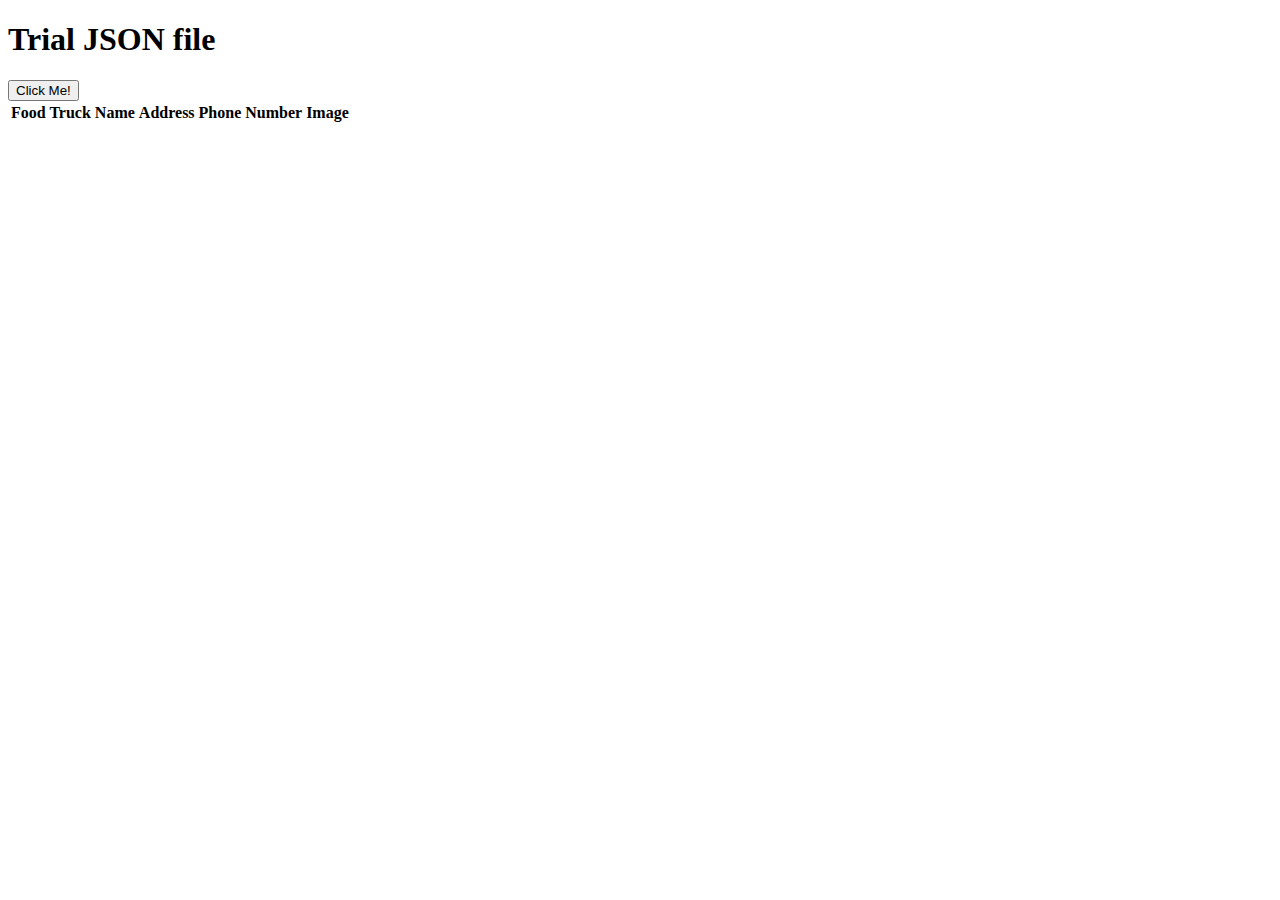
<file: src/main/resources/static/foodTruckDisplay.html>
<!DOCTYPE html>
<html>
	<head>
		<script src="https://ajax.googleapis.com/ajax/libs/jquery/3.2.1/jquery.min.js"></script>
	</head>
	<body>
		<div id="demo_json">
			<h1>Trial JSON file</h1>
			<button type="button" onclick="loadJSON()">Click Me!</button>
		</div>
		<script src="js/foodTruckDisplay-Control.js"></script>
		<div id="displayInfo">
			<table id="table">
				<tr>
					<th>Food Truck Name</th>
					<th>Address</th>
					<th>Phone Number</th>
					<th>Image</th>
				</tr>
			</table>
		</div>
	</body>
</html>
</file>
